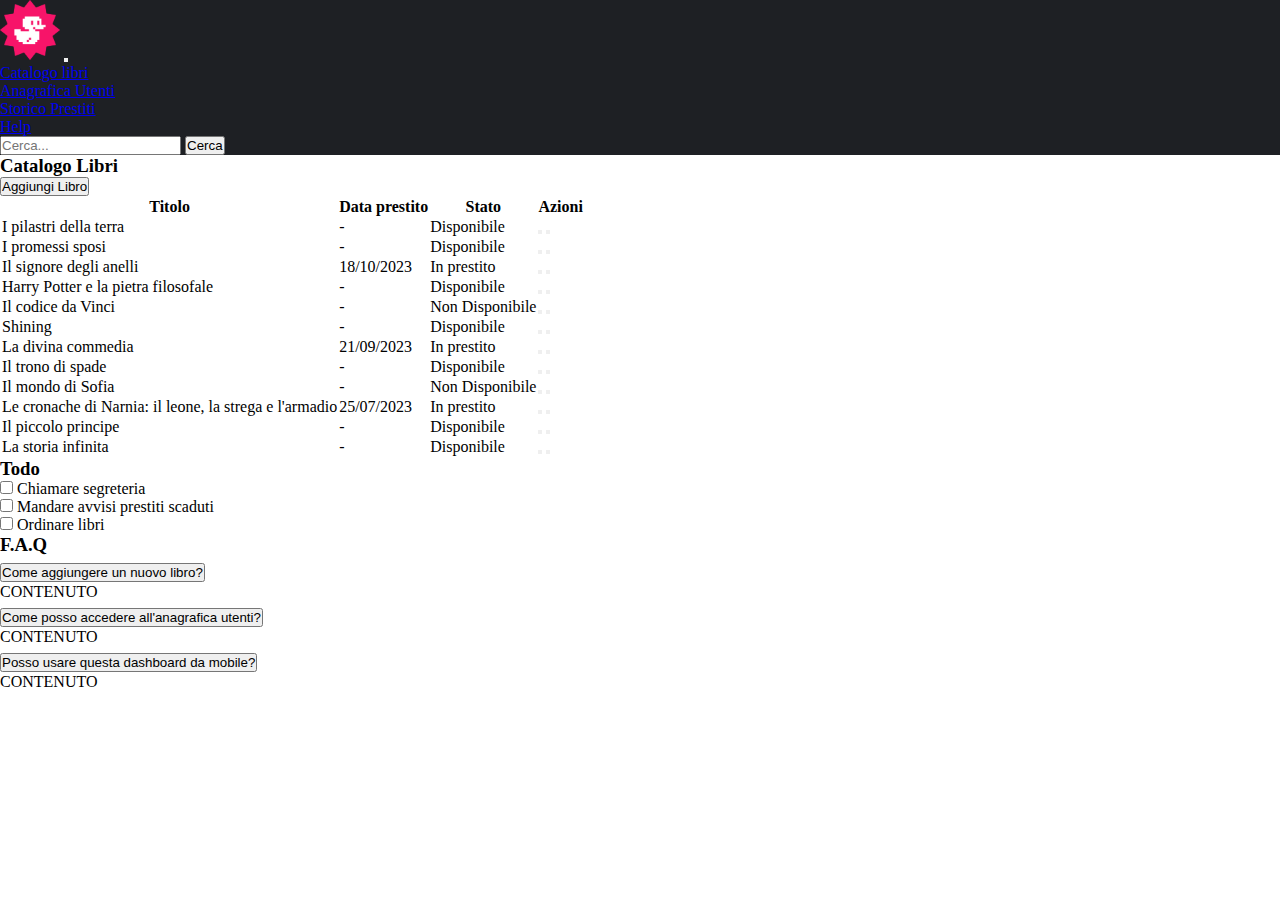
<file: index.html>
<!DOCTYPE html>
<html lang="en">
    
    <head>
        <meta charset="UTF-8">
        <meta name="viewport" content="width=device-width, initial-scale=1.0">
        <title>Document</title>
        <link rel="stylesheet" href="css/style.css">
        <link href="https://cdn.jsdelivr.net/npm/bootstrap@5.3.7/dist/css/bootstrap.min.css" rel="stylesheet" integrity="sha384-LN+7fdVzj6u52u30Kp6M/trliBMCMKTyK833zpbD+pXdCLuTusPj697FH4R/5mcr" crossorigin="anonymous">
    </head>

    <body>
        <header>
            <!--NAVBAR-->
            <nav class="navbar navbar-expand-lg bg-nav text-secondary">
                <div class="container-fluid">
                    <img src="img/duck.png" class="logo-size" alt="">
                    <button class="navbar-toggler" type="button" data-bs-toggle="collapse" data-bs-target="#navbarSupportedContent" aria-controls="navbarSupportedContent" aria-expanded="false" aria-label="Toggle navigation">
                    <span class="navbar-toggler-icon"></span>
                    </button>
                    <div class="collapse navbar-collapse" id="navbarSupportedContent">
                    <ul class="navbar-nav me-auto mb-2 mb-lg-0">
                        <li class="nav-item">
                            <a class="nav-link text-secondary active" aria-current="page" href="#">Catalogo libri</a>
                        </li>
                        <li class="nav-item">
                            <a class="nav-link text-secondary" href="#">Anagrafica Utenti</a>
                        </li>
                        <li class="nav-item">
                            <a class="nav-link text-secondary" href="#">Storico Prestiti</a>
                        </li>
                        <li class="nav-item">
                            <a class="nav-link text-secondary" href="#">Help</a>
                        </li>
                    </ul>
                    <form class="d-flex" role="search">
                        <input class="form-control me-2" type="search" placeholder="Cerca..." aria-label="Search"/>
                        <button class="btn btn-outline-light" type="submit">Cerca</button>
                    </form>
                    </div>
                </div>
            </nav>
        </header>

        <main>
            <div class="container py-2">
                <div class="row">
                    <!--Container Catalogo-->
                    <div class="col-12 col-lg-8 my-4">
                        <!--catalogo con bottone-->
                        <div class="d-flex justify-content-between align-items-center mb-3">
                            <h3>Catalogo Libri</h3>
                            <button class="btn btn-primary">Aggiungi Libro</button>
                        </div>
                        <!--table-->
                        <table class="table">
                            <thead>
                                <tr>
                                    <th>Titolo</th>
                                    <th>Data prestito</th>
                                    <th>Stato</th>
                                    <th>Azioni</th>
                                </tr>
                            </thead>
                            <tbody>
                                <tr class="table-active">
                                    <td>I pilastri della terra</td>
                                    <td>-</td>
                                    <td><span class="badge bg-success">Disponibile</span></td>
                                    <td>
                                        <button></button>
                                        <button></button>
                                    </td>
                                </tr>
                                <tr>
                                    <td>I promessi sposi</td>
                                    <td>-</td>
                                    <td><span class="badge bg-success">Disponibile</span></td>
                                    <td>
                                        <button></button>
                                        <button></button>
                                    </td>
                                </tr>
                                <tr class="table-active">
                                    <td>Il signore degli anelli</td>
                                    <td>18/10/2023</td>
                                    <td><span class="badge bg-warning">In prestito</span></td>
                                    <td>
                                        <button></button>
                                        <button></button>
                                    </td>
                                </tr>
                                <tr>
                                    <td>Harry Potter e la pietra filosofale</td>
                                    <td>-</td>
                                    <td><span class="badge bg-success">Disponibile</span></td>
                                    <td>
                                        <button></button>
                                        <button></button>
                                    </td>
                                </tr>
                                <tr class="table-active">
                                    <td>Il codice da Vinci</td>
                                    <td>-</td>
                                    <td><span class="badge bg-danger">Non Disponibile</span></td>
                                    <td>
                                        <button></button>
                                        <button></button>
                                    </td>
                                </tr>
                                <tr>
                                    <td>Shining</td>
                                    <td>-</td>
                                    <td><span class="badge bg-success">Disponibile</span></td>
                                    <td>
                                        <button></button>
                                        <button></button>
                                    </td>
                                </tr>
                                <tr class="table-active">
                                    <td>La divina commedia</td>
                                    <td>21/09/2023</td>
                                    <td><span class="badge bg-warning">In prestito</span></td>
                                    <td>
                                        <button></button>
                                        <button></button>
                                    </td>
                                </tr>
                                <tr>
                                    <td>Il trono di spade</td>
                                    <td>-</td>
                                    <td><span class="badge bg-success">Disponibile</span></td>
                                    <td>
                                        <button></button>
                                        <button></button>
                                    </td>
                                </tr>
                                <tr class="table-active">
                                    <td>Il mondo di Sofia</td>
                                    <td>-</td>
                                    <td><span class="badge bg-danger">Non Disponibile</span></td>
                                    <td>
                                        <button></button>
                                        <button></button>
                                    </td>
                                </tr>
                                <tr>
                                    <td>Le cronache di Narnia: il leone, la strega e l'armadio</td>
                                    <td>25/07/2023</td>
                                    <td><span class="badge bg-warning">In prestito</span></td>
                                    <td>
                                        <button></button>
                                        <button></button>
                                    </td>
                                </tr>
                                <tr class="table-active">
                                    <td>Il piccolo principe</td>
                                    <td>-</td>
                                    <td><span class="badge bg-success">Disponibile</span></td>
                                    <td>
                                        <button></button>
                                        <button></button>
                                    </td>
                                </tr>
                                <tr>
                                    <td>La storia infinita</td>
                                    <td>-</td>
                                    <td><span class="badge bg-success">Disponibile</span></td>
                                    <td>
                                        <button></button>
                                        <button></button>
                                    </td>
                                </tr>
                            </tbody>
                        </table>
                    </div>
                    <!--TODO E F.A.Q-->
                    <div class="col-12 col-lg-4 my-4">
                        <!--TODO-->
                        <div class="card mb-3">
                            <div class="card-header">
                                <h3>Todo</h3>
                            </div>
                            <ul class="list-group p-3">
                                <li class="list-group-item">
                                    <input class="form-check-input me-1" type="checkbox" value="" id="firstCheckboxStretched">
                                    <label class="form-check-label stretched-link" for="firstCheckboxStretched">Chiamare segreteria</label>
                                </li>
                                <li class="list-group-item">
                                    <input class="form-check-input me-1" type="checkbox" value="" id="secondCheckboxStretched">
                                    <label class="form-check-label stretched-link" for="secondCheckboxStretched">Mandare avvisi prestiti scaduti</label>
                                </li>
                                <li class="list-group-item">
                                    <input class="form-check-input me-1" type="checkbox" value="" id="thirdCheckboxStretched">
                                    <label class="form-check-label stretched-link" for="thirdCheckboxStretched">Ordinare libri</label>
                                </li>
                            </ul>
                        </div>
                        <!--F.A.Q-->
                        <div class="card mb-3">
                            <div class="card-header">
                                <h3>F.A.Q</h3>
                            </div>
                            <div class="accordion accordion-flush" id="accordionFlushExample">
                                <div class="accordion-item">
                                    <h2 class="accordion-header">
                                    <button class="accordion-button collapsed" type="button" data-bs-toggle="collapse" data-bs-target="#flush-collapseOne" aria-expanded="false" aria-controls="flush-collapseOne">
                                        Come aggiungere un nuovo libro?
                                    </button>
                                    </h2>
                                    <div id="flush-collapseOne" class="accordion-collapse collapse" data-bs-parent="#accordionFlushExample">
                                    <div class="accordion-body">CONTENUTO</div>
                                    </div>
                                </div>
                                <div class="accordion-item">
                                    <h2 class="accordion-header">
                                    <button class="accordion-button collapsed" type="button" data-bs-toggle="collapse" data-bs-target="#flush-collapseTwo" aria-expanded="false" aria-controls="flush-collapseTwo">
                                        Come posso accedere all'anagrafica utenti?
                                    </button>
                                    </h2>
                                    <div id="flush-collapseTwo" class="accordion-collapse collapse" data-bs-parent="#accordionFlushExample">
                                    <div class="accordion-body">CONTENUTO</div>
                                    </div>
                                </div>
                                <div class="accordion-item">
                                    <h2 class="accordion-header">
                                    <button class="accordion-button collapsed" type="button" data-bs-toggle="collapse" data-bs-target="#flush-collapseThree" aria-expanded="false" aria-controls="flush-collapseThree">
                                        Posso usare questa dashboard da mobile?
                                    </button>
                                    </h2>
                                    <div id="flush-collapseThree" class="accordion-collapse collapse" data-bs-parent="#accordionFlushExample">
                                    <div class="accordion-body">CONTENUTO</div>
                                    </div>
                                </div>
                            </div>
                        </div>
                    </div>
                </div>
            </div>
        </main>
    <script src="https://cdn.jsdelivr.net/npm/bootstrap@5.3.3/dist/js/bootstrap.bundle.min.js"></script>
    </body>
</html>
</file>
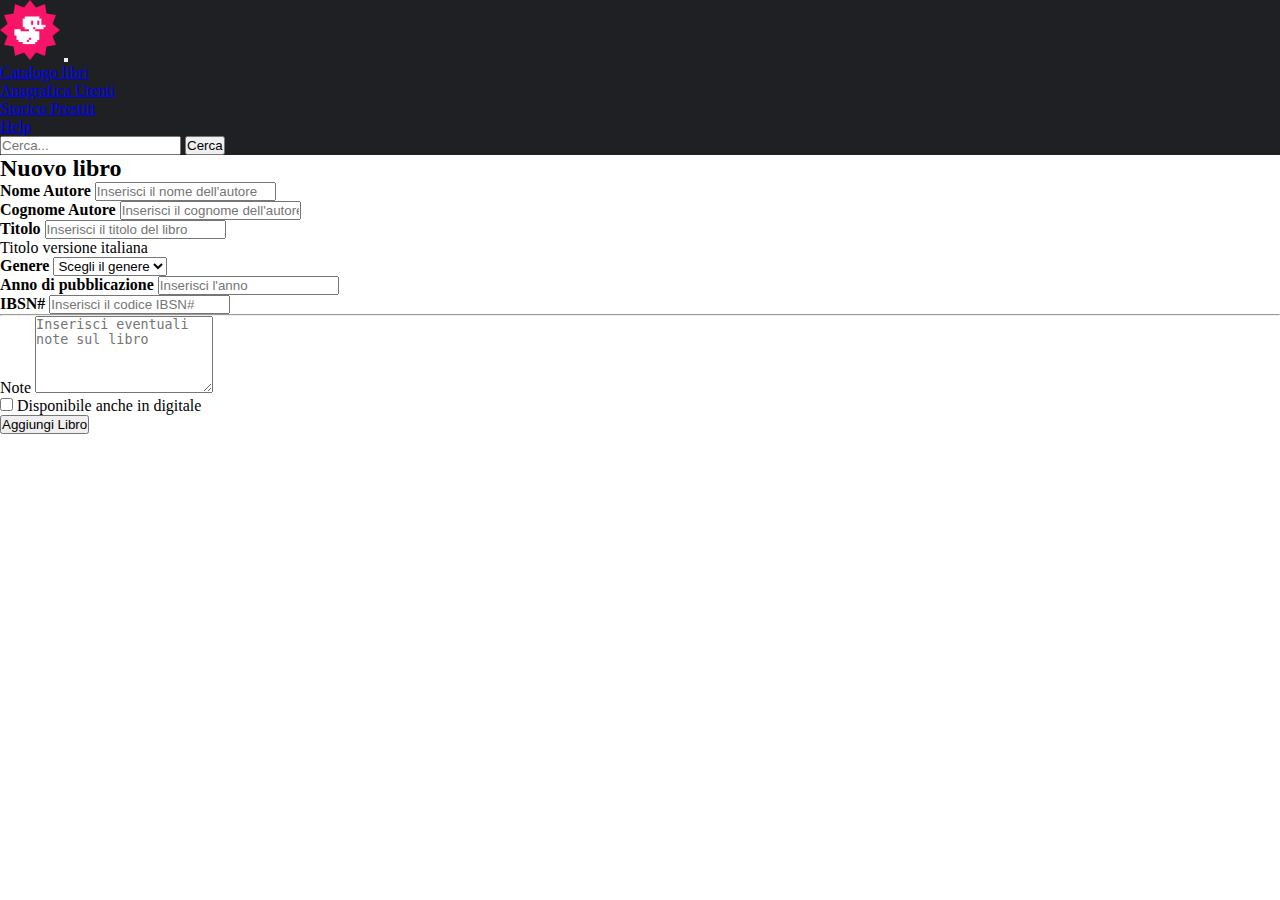
<file: New-book.html>
<!DOCTYPE html>
<html lang="en">
<head>
        <meta charset="UTF-8">
        <meta name="viewport" content="width=device-width, initial-scale=1.0">
        <title>Document</title>
        <link rel="stylesheet" href="css/style.css">
        <link rel="stylesheet" href="https://cdnjs.cloudflare.com/ajax/libs/font-awesome/6.7.2/css/all.min.css" 
        integrity="sha512-Evv84Mr4kqVGRNSgIGL/F/aIDqQb7xQ2vcrdIwxfjThSH8CSR7PBEakCr51Ck+w+/U6swU2Im1vVX0SVk9ABhg==" crossorigin="anonymous" referrerpolicy="no-referrer" />
        <link href="https://cdn.jsdelivr.net/npm/bootstrap@5.3.7/dist/css/bootstrap.min.css" rel="stylesheet" integrity="sha384-LN+7fdVzj6u52u30Kp6M/trliBMCMKTyK833zpbD+pXdCLuTusPj697FH4R/5mcr" crossorigin="anonymous">
    </head>

    <body>
        <header>
            <!--NAVBAR-->
            <nav class="navbar navbar-expand-lg bg-nav text-secondary">
                <div class="container-fluid">
                    <img src="img/duck.png" class="logo-size" alt="">
                    <button class="navbar-toggler" type="button" data-bs-toggle="collapse" data-bs-target="#navbarSupportedContent" aria-controls="navbarSupportedContent" aria-expanded="false" aria-label="Toggle navigation">
                    <span class="navbar-toggler-icon"></span>
                    </button>
                    <div class="collapse navbar-collapse" id="navbarSupportedContent">
                    <ul class="navbar-nav me-auto mb-2 mb-lg-0">
                        <li class="nav-item">
                            <a class="nav-link text-secondary active" aria-current="page" href="#">Catalogo libri</a>
                        </li>
                        <li class="nav-item">
                            <a class="nav-link text-secondary" href="#">Anagrafica Utenti</a>
                        </li>
                        <li class="nav-item">
                            <a class="nav-link text-secondary" href="#">Storico Prestiti</a>
                        </li>
                        <li class="nav-item">
                            <a class="nav-link text-secondary" href="#">Help</a>
                        </li>
                    </ul>
                    <form class="d-flex" role="search">
                        <input class="form-control me-2" type="search" placeholder="Cerca..." aria-label="Search"/>
                        <button class="btn btn-outline-light" type="submit">Cerca</button>
                    </form>
                    </div>
                </div>
            </nav>
        </header>

        <main>
            <div class="container">
                <h2 class="mt-4">Nuovo libro</h2>
                <div class="mt-4 row">
                    <!--i 2 container form Nome Autore e Cognome Autore-->
                    <div class="col-6">
                        <!--NOME-->
                        <label for="exampleFormControlInput1" class="form-label"><strong>Nome Autore</strong></label>
                        <input type="text" class="form-control" id="exampleFormControlInput1" placeholder="Inserisci il nome dell'autore">
                    </div>
                    <div class="col-6">
                        <!--COGNOME-->
                        <label for="exampleFormControlInput1" class="form-label"><strong>Cognome Autore</strong></label>
                        <input type="text" class="form-control" id="exampleFormControlInput1" placeholder="Inserisci il cognome dell'autore">
                    </div>
                    <!--TITOLO-->
                    <div class="col-12 mt-4">
                        <label for="exampleFormControlInput1" class="form-label"><strong>Titolo</strong></label>
                        <input type="text" class="form-control" id="exampleFormControlInput1" placeholder="Inserisci il titolo del libro">
                        <div id="textHelp" class="form-text">Titolo versione italiana</div>
                    </div>
                    <!--GENERE-->
                    <div class="col-12 col-lg-4 mt-4">
                        <label for="exampleFormControlInput1" class="form-label"><strong>Genere</strong></label>
                        <select class="form-select" aria-label="Genere">
                            <option selected>Scegli il genere</option>
                            <option value="1">One</option>
                            <option value="2">Two</option>
                            <option value="3">Three</option>
                        </select>
                    </div>
                    <!--ANNO DI PUBBLICAZIONE-->
                    <div class="col-12 col-lg-4 mt-4">
                        <label for="exampleFormControlInput1" class="form-label"><strong>Anno di pubblicazione</strong></label>
                        <input type="text" class="form-control" id="exampleFormControlInput1" placeholder="Inserisci l'anno">
                    </div>
                    <!--IBSN-->
                    <div class="col-12 col-lg-4 mt-4">
                        <label for="exampleFormControlInput1" class="form-label"><strong>IBSN#</strong></label>
                        <input type="text" class="form-control" id="exampleFormControlInput1" placeholder="Inserisci il codice IBSN#">
                    </div>
                    <!--NOTE-->
                    <hr class="mt-5">
                    <div class="col-12 mt-4">
                        <div class="mb-3">
                            <label for="exampleFormControlTextarea1" class="form-label">Note</label>
                            <textarea class="form-control" id="exampleFormControlTextarea1" placeholder="Inserisci eventuali note sul libro" rows="5"></textarea>
                        </div>
                    </div>
                    <!--FORM-CHECK DISPONIBILE ANCHE IN DIGITALE-->
                    <div class="col-12 mt-2">
                        <input class="form-check-input" type="checkbox" value="" id="firstCheckboxStretched">
                        <label class="form-check-label" for="firstCheckboxStretched">Disponibile anche in digitale</label>
                    </div>
                    <!--BUTTON AGGIUNGI LIBRO (RIPORTA IN INDEX.HTML)-->
                    <div class="col-12 mt-4 mb-4">
                        <a href="index.html"><button class="btn btn-primary">Aggiungi Libro</button></a>
                    </div>
                </div>
            </div>
        </main>
    <script src="https://cdn.jsdelivr.net/npm/bootstrap@5.3.3/dist/js/bootstrap.bundle.min.js"></script>
    </body>
</html>
</file>
<file: css/style.css>
*{
    margin: 0;
    padding: 0;
    box-sizing: border-box;
}

.bg-nav{
    background-color: #1E2024;
}

.color-gray{
    color: gray;
}

.logo-size{
    width: 60px;
}

.navbar .nav-link:hover {
  color: #ffffff;
}
</file>
